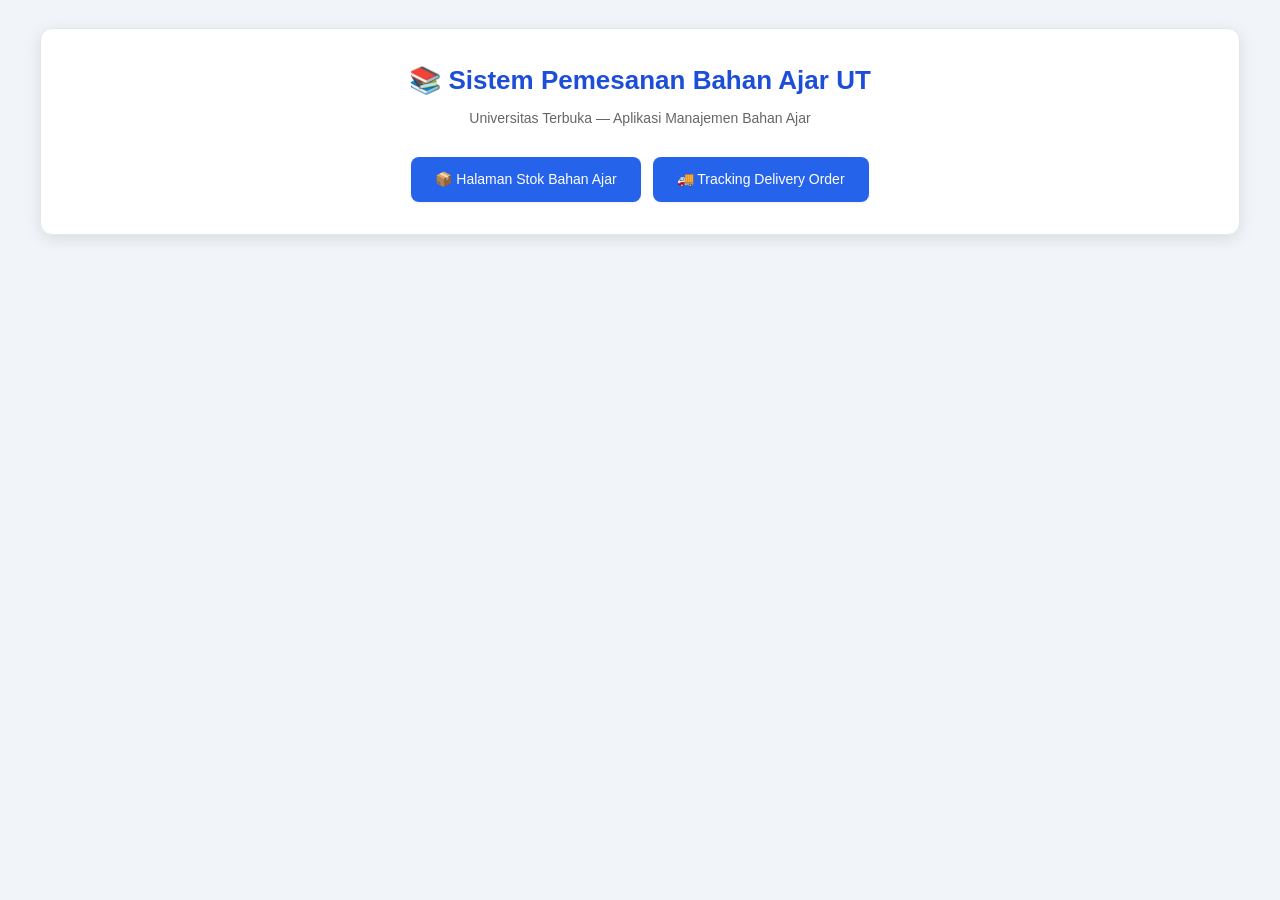
<file: index.html>
<!DOCTYPE html>
<html lang="id">
<head>
  <meta charset="UTF-8">
  <meta name="viewport" content="width=device-width, initial-scale=1.0">
  <title>Tugas 2 Vue.js UT</title>
  <link rel="stylesheet" href="css/style.css">
</head>
<body>

<div class="container center">
  <h1>📚 Sistem Pemesanan Bahan Ajar UT</h1>
  <p style="color:#666;margin-bottom:20px;">Universitas Terbuka — Aplikasi Manajemen Bahan Ajar</p>

  <div class="menu">
    <a href="stok.html" class="btn">📦 Halaman Stok Bahan Ajar</a>
    <a href="tracking.html" class="btn">🚚 Tracking Delivery Order</a>
  </div>
</div>

</body>
</html>
</file>
<file: css/style.css>
/* =============================================
   RESET & BASE
   ============================================= */
*, *::before, *::after {
  box-sizing: border-box;
  margin: 0;
  padding: 0;
}

:root {
  --blue-50:  #eff6ff;
  --blue-100: #dbeafe;
  --blue-200: #bfdbfe;
  --blue-400: #60a5fa;
  --blue-500: #3b82f6;
  --blue-600: #2563eb;
  --blue-700: #1d4ed8;
  --blue-800: #1e40af;
  --blue-900: #1e3a8a;

  --gray-50:  #f8fafc;
  --gray-100: #f1f5f9;
  --gray-200: #e2e8f0;
  --gray-300: #cbd5e1;
  --gray-400: #94a3b8;
  --gray-500: #64748b;
  --gray-600: #475569;
  --gray-700: #334155;
  --gray-800: #1e293b;
  --gray-900: #0f172a;

  --white: #ffffff;
  --black: #0f172a;

  --green-100: #d1fae5;
  --green-700: #065f46;
  --green-400: #6ee7b7;
  --green-500: #10b981;

  --amber-100: #fef3c7;
  --amber-700: #92400e;
  --amber-400: #fcd34d;
  --amber-500: #f59e0b;

  --red-100: #fee2e2;
  --red-700: #991b1b;
  --red-400: #fca5a5;
  --red-500: #ef4444;
  --red-800: #be123c;

  --radius-sm: 4px;
  --radius:    8px;
  --radius-lg: 12px;

  --shadow-sm: 0 1px 3px rgba(0,0,0,0.08);
  --shadow:    0 4px 16px rgba(0,0,0,0.10);
  --shadow-lg: 0 8px 32px rgba(0,0,0,0.12);
}

body {
  font-family: 'Segoe UI', Arial, sans-serif;
  background: var(--gray-100);
  color: var(--gray-800);
  padding: 28px 16px;
  min-height: 100vh;
  line-height: 1.5;
}

/* =============================================
   CONTAINER
   ============================================= */
.container {
  max-width: 1200px;
  margin: 0 auto;
  background: var(--white);
  padding: 32px 28px;
  border-radius: var(--radius-lg);
  box-shadow: var(--shadow);
  border: 1px solid var(--gray-200);
}

/* =============================================
   TYPOGRAPHY
   ============================================= */
h1 {
  font-size: 22px;
  font-weight: 700;
  color: var(--black);
  margin-bottom: 6px;
}

h2 {
  font-size: 17px;
  font-weight: 600;
  color: var(--gray-800);
  margin-bottom: 16px;
}

h3 {
  font-size: 15px;
  font-weight: 600;
  color: var(--gray-700);
  margin-bottom: 12px;
}

h4 {
  font-size: 13px;
  font-weight: 600;
  color: var(--gray-700);
  margin-bottom: 8px;
}

p {
  color: var(--gray-500);
  font-size: 14px;
}

/* =============================================
   CENTER HELPER
   ============================================= */
.center {
  text-align: center;
}

/* =============================================
   INDEX PAGE — HERO
   ============================================= */
.container.center h1 {
  font-size: 26px;
  color: var(--blue-700);
  margin-bottom: 8px;
}

.container.center p {
  font-size: 14px;
  color: var(--gray-500);
  margin-bottom: 28px;
}

/* =============================================
   MENU / NAVIGATION BUTTONS
   ============================================= */
.menu {
  margin-top: 28px;
  display: flex;
  flex-wrap: wrap;
  justify-content: center;
  gap: 12px;
}

.btn {
  display: inline-flex;
  align-items: center;
  gap: 8px;
  padding: 12px 24px;
  background: var(--blue-600);
  color: var(--white);
  text-decoration: none;
  border-radius: var(--radius);
  font-size: 14px;
  font-weight: 500;
  border: none;
  cursor: pointer;
  transition: background 0.2s, box-shadow 0.2s, transform 0.1s;
  box-shadow: var(--shadow-sm);
}

.btn:hover {
  background: var(--blue-700);
  box-shadow: 0 4px 12px rgba(37,99,235,0.25);
  transform: translateY(-1px);
}

.btn:active {
  transform: translateY(0);
}

/* =============================================
   BACK BUTTON (stok.html inline style override)
   ============================================= */
a.btn[href="index.html"] {
  background: var(--white);
  color: var(--gray-600);
  border: 1px solid var(--gray-300);
  box-shadow: none;
  font-size: 13px;
  padding: 8px 16px;
  margin-bottom: 20px;
}

a.btn[href="index.html"]:hover {
  background: var(--gray-50);
  box-shadow: none;
  transform: none;
}

/* =============================================
   FILTER BOX & FORM BOX
   ============================================= */
.filter-box,
.form-box {
  display: grid;
  grid-template-columns: repeat(auto-fill, minmax(200px, 1fr));
  gap: 12px;
  margin-bottom: 24px;
  padding: 20px;
  background: var(--gray-50);
  border: 1px solid var(--gray-200);
  border-radius: var(--radius);
}

/* =============================================
   FORM CONTROLS
   ============================================= */
input,
select,
textarea {
  width: 100%;
  padding: 9px 12px;
  border: 1px solid var(--gray-300);
  border-radius: var(--radius-sm);
  font-size: 13px;
  color: var(--gray-800);
  background: var(--white);
  transition: border-color 0.2s, box-shadow 0.2s;
  font-family: inherit;
}

input:focus,
select:focus,
textarea:focus {
  outline: none;
  border-color: var(--blue-500);
  box-shadow: 0 0 0 3px rgba(59,130,246,0.15);
}

input[readonly] {
  background: var(--gray-100);
  color: var(--gray-400);
  cursor: not-allowed;
}

textarea {
  resize: vertical;
  min-height: 80px;
}

/* =============================================
   BUTTON (form submit)
   ============================================= */
button {
  display: inline-flex;
  align-items: center;
  justify-content: center;
  gap: 6px;
  padding: 9px 18px;
  background: var(--blue-600);
  color: var(--white);
  border: none;
  border-radius: var(--radius-sm);
  font-size: 13px;
  font-weight: 500;
  cursor: pointer;
  transition: background 0.2s, box-shadow 0.2s;
  font-family: inherit;
}

button:hover {
  background: var(--blue-700);
  box-shadow: 0 2px 8px rgba(37,99,235,0.2);
}

/* =============================================
   STATUS LABELS
   ============================================= */
.safe {
  display: inline-block;
  padding: 2px 10px;
  border-radius: 999px;
  background: var(--green-100);
  color: var(--green-700);
  border: 1px solid var(--green-400);
  font-size: 11px;
  font-weight: 600;
}

.warning {
  display: inline-block;
  padding: 2px 10px;
  border-radius: 999px;
  background: var(--amber-100);
  color: var(--amber-700);
  border: 1px solid var(--amber-400);
  font-size: 11px;
  font-weight: 600;
}

.danger {
  display: inline-block;
  padding: 2px 10px;
  border-radius: 999px;
  background: var(--red-100);
  color: var(--red-700);
  border: 1px solid var(--red-400);
  font-size: 11px;
  font-weight: 600;
}

/* =============================================
   ERROR MESSAGE
   ============================================= */
.error {
  display: flex;
  align-items: center;
  gap: 8px;
  background: #fff1f2;
  border: 1px solid var(--red-400);
  border-radius: var(--radius-sm);
  padding: 10px 14px;
  margin-top: 12px;
  font-size: 13px;
  font-weight: 500;
  color: var(--red-800);
}

/* =============================================
   TABLE
   ============================================= */
.table-wrapper {
  overflow-x: auto;
  border-radius: var(--radius);
  border: 1px solid var(--gray-200);
  margin-bottom: 28px;
}

table {
  width: 100%;
  border-collapse: collapse;
  font-size: 13px;
}

table thead tr {
  background: var(--blue-600);
}

table th {
  padding: 12px 14px;
  text-align: left;
  font-size: 11px;
  font-weight: 700;
  color: var(--white);
  text-transform: uppercase;
  letter-spacing: 0.05em;
  white-space: nowrap;
  border: none;
}

table tbody tr {
  border-bottom: 1px solid var(--gray-100);
  transition: background 0.15s;
}

table tbody tr:last-child {
  border-bottom: none;
}

table tbody tr:hover {
  background: var(--blue-50);
}

table td {
  padding: 11px 14px;
  color: var(--gray-700);
  vertical-align: middle;
  border: none;
}

table tbody tr:nth-child(even) {
  background: var(--gray-50);
}

table tbody tr:nth-child(even):hover {
  background: var(--blue-50);
}

/* =============================================
   TRACKING CARD (legacy — kept for compatibility)
   ============================================= */
.tracking-card {
  border: 1px solid var(--gray-200);
  border-radius: var(--radius);
  padding: 16px 20px;
  margin-bottom: 20px;
  background: var(--gray-50);
}

.tracking-card ul {
  padding-left: 20px;
}

.tracking-card li {
  margin-bottom: 5px;
  font-size: 13px;
  color: var(--gray-600);
}

/* =============================================
   PAGE HEADER (tracking.html)
   ============================================= */
.page-header {
  display: flex;
  align-items: center;
  justify-content: space-between;
  flex-wrap: wrap;
  gap: 12px;
  margin-bottom: 24px;
  padding-bottom: 18px;
  border-bottom: 2px solid var(--blue-100);
}

.header-left {
  display: flex;
  align-items: center;
  gap: 14px;
}

.header-icon {
  background: var(--blue-600);
  padding: 10px;
  border-radius: var(--radius);
  display: flex;
  align-items: center;
  justify-content: center;
}

.header-icon svg {
  width: 26px;
  height: 26px;
  stroke: var(--white);
}

.header-left h1 {
  font-size: 20px;
  font-weight: 700;
  color: var(--black);
}

.header-left p {
  font-size: 13px;
  color: var(--gray-500);
  margin-top: 2px;
}

.btn-back {
  display: inline-flex;
  align-items: center;
  gap: 6px;
  padding: 8px 16px;
  border: 1px solid var(--gray-300);
  border-radius: var(--radius-sm);
  background: var(--white);
  color: var(--gray-600);
  font-size: 13px;
  font-weight: 500;
  text-decoration: none;
  cursor: pointer;
  transition: background 0.2s, border-color 0.2s;
}

.btn-back:hover {
  background: var(--gray-50);
  border-color: var(--blue-400);
  color: var(--blue-600);
}

/* =============================================
   SECTION CARD (tracking.html)
   ============================================= */
.section-card {
  border: 1px solid var(--gray-200);
  border-radius: var(--radius);
  overflow: hidden;
  margin-bottom: 24px;
  box-shadow: var(--shadow-sm);
}

.section-card-header {
  display: flex;
  align-items: center;
  justify-content: space-between;
  padding: 14px 20px;
  border-bottom: 1px solid var(--gray-200);
  background: var(--blue-600);
}

.section-card-header h2 {
  font-size: 14px;
  font-weight: 600;
  color: var(--white);
  margin-bottom: 0;
}

.section-card-header span {
  font-size: 12px;
  color: var(--blue-100);
  font-weight: 500;
}

.section-card-body {
  padding: 24px;
}

/* =============================================
   TABLE CELLS — tracking specific
   ============================================= */
.td-do     { font-weight: 600; color: var(--blue-600); white-space: nowrap; }
.td-nim    { font-family: monospace; color: var(--gray-500); white-space: nowrap; }
.td-nama   { font-weight: 500; color: var(--black); white-space: nowrap; }
.td-nowrap { white-space: nowrap; color: var(--gray-600); }

.empty-row td {
  text-align: center;
  padding: 32px;
  color: var(--gray-400);
  font-size: 13px;
}

/* =============================================
   STATUS BADGE (tracking.html)
   ============================================= */
.badge {
  display: inline-flex;
  align-items: center;
  gap: 5px;
  padding: 3px 10px;
  border-radius: 999px;
  font-size: 11px;
  font-weight: 600;
  white-space: nowrap;
}

.badge-dot {
  width: 6px;
  height: 6px;
  border-radius: 50%;
  display: inline-block;
}

.badge-green { background: var(--green-100); color: var(--green-700); border: 1px solid var(--green-400); }
.badge-amber { background: var(--amber-100); color: var(--amber-700); border: 1px solid var(--amber-400); }
.badge-red   { background: var(--red-100);   color: var(--red-700);   border: 1px solid var(--red-400); }
.badge-blue  { background: var(--blue-100);  color: var(--blue-800);  border: 1px solid var(--blue-200); }

.dot-green { background: var(--green-500); }
.dot-amber { background: var(--amber-500); }
.dot-red   { background: var(--red-500); }
.dot-blue  { background: var(--blue-500); }

/* =============================================
   RIWAYAT LIST (tracking.html)
   ============================================= */
.riwayat-list { list-style: none; padding: 0; }
.riwayat-list li {
  display: flex;
  gap: 6px;
  margin-bottom: 4px;
  font-size: 12px;
}
.riwayat-waktu { color: var(--gray-400); white-space: nowrap; }
.riwayat-ket   { color: var(--gray-600); }

/* =============================================
   TABLE FOOTER (tracking.html)
   ============================================= */
.table-footer {
  padding: 12px 20px;
  background: var(--gray-50);
  border-top: 1px solid var(--gray-200);
  font-size: 12px;
  color: var(--gray-500);
}

/* =============================================
   FORM HEADER (tracking.html)
   ============================================= */
.form-header {
  display: flex;
  align-items: center;
  gap: 10px;
  margin-bottom: 20px;
  padding-bottom: 14px;
  border-bottom: 1px solid var(--gray-200);
}

.form-header-icon {
  background: var(--blue-600);
  padding: 7px;
  border-radius: var(--radius-sm);
  display: flex;
}

.form-header-icon svg {
  width: 18px;
  height: 18px;
  stroke: var(--white);
}

.form-header h2 {
  font-size: 15px;
  font-weight: 600;
  color: var(--black);
  margin-bottom: 0;
}

/* =============================================
   FORM GRID (tracking.html)
   ============================================= */
.form-grid {
  display: grid;
  grid-template-columns: repeat(3, 1fr);
  gap: 16px;
  margin-bottom: 16px;
}

.form-group {
  display: flex;
  flex-direction: column;
  gap: 6px;
}

.form-group label {
  font-size: 11px;
  font-weight: 700;
  color: var(--gray-500);
  text-transform: uppercase;
  letter-spacing: 0.05em;
}

.form-group input,
.form-group select {
  padding: 8px 12px;
  border: 1px solid var(--gray-300);
  border-radius: var(--radius-sm);
  font-size: 13px;
  color: var(--gray-800);
  background: var(--white);
  transition: border-color 0.2s, box-shadow 0.2s;
  width: 100%;
}

.form-group input:focus,
.form-group select:focus {
  outline: none;
  border-color: var(--blue-500);
  box-shadow: 0 0 0 3px rgba(59,130,246,0.15);
}

.form-group input[readonly] {
  background: var(--gray-100);
  color: var(--gray-400);
  cursor: not-allowed;
}

/* =============================================
   PAKET DETAIL (tracking.html)
   ============================================= */
.paket-detail {
  background: var(--blue-50);
  border: 1px solid var(--blue-200);
  border-radius: var(--radius);
  padding: 14px 18px;
  margin-bottom: 16px;
}

.paket-detail h4 {
  font-size: 13px;
  font-weight: 600;
  color: var(--blue-700);
  margin-bottom: 8px;
}

.paket-detail ul {
  list-style: disc;
  padding-left: 18px;
  font-size: 13px;
  color: var(--blue-700);
  margin-bottom: 8px;
}

.paket-detail p {
  font-size: 13px;
  font-weight: 600;
  color: var(--blue-800);
}

/* =============================================
   SUBMIT BUTTON (tracking.html)
   ============================================= */
.btn-submit {
  display: inline-flex;
  align-items: center;
  gap: 6px;
  padding: 9px 20px;
  background: var(--blue-600);
  color: var(--white);
  border: none;
  border-radius: var(--radius-sm);
  font-size: 13px;
  font-weight: 500;
  cursor: pointer;
  transition: background 0.2s, box-shadow 0.2s;
  margin-top: 4px;
}

.btn-submit:hover {
  background: var(--blue-700);
  box-shadow: 0 2px 8px rgba(37,99,235,0.25);
}

.btn-submit svg {
  width: 16px;
  height: 16px;
  stroke: var(--white);
}

/* =============================================
   ERROR BOX (tracking.html)
   ============================================= */
.error-box {
  display: flex;
  align-items: center;
  gap: 8px;
  background: #fff1f2;
  border: 1px solid var(--red-400);
  border-radius: var(--radius-sm);
  padding: 10px 14px;
  margin-top: 14px;
  font-size: 13px;
  font-weight: 500;
  color: var(--red-800);
}

.error-box svg {
  width: 16px;
  height: 16px;
  stroke: var(--red-800);
  flex-shrink: 0;
}

/* =============================================
   INLINE EDIT BUTTON OVERRIDES (stok.html)
   ============================================= */
button[style*="background:#e67e22"],
button[style*="background: #e67e22"] {
  background: #d97706 !important;
}

button[style*="background:#e74c3c"],
button[style*="background: #e74c3c"] {
  background: var(--red-500) !important;
}

button[style*="background:#27ae60"],
button[style*="background: #27ae60"] {
  background: var(--green-500) !important;
}

button[style*="background:#7f8c8d"],
button[style*="background: #7f8c8d"] {
  background: var(--gray-500) !important;
}

/* =============================================
   RESPONSIVE
   ============================================= */
@media (max-width: 768px) {
  body {
    padding: 12px 8px;
  }

  .container {
    padding: 20px 14px;
  }

  .filter-box,
  .form-box {
    grid-template-columns: 1fr;
  }

  .form-grid {
    grid-template-columns: 1fr;
  }

  .page-header {
    flex-direction: column;
    align-items: flex-start;
  }

  table {
    font-size: 12px;
  }

  table th,
  table td {
    padding: 9px 10px;
  }

  .btn {
    width: 100%;
    justify-content: center;
  }

  .menu {
    flex-direction: column;
    align-items: stretch;
  }
}
</file>
